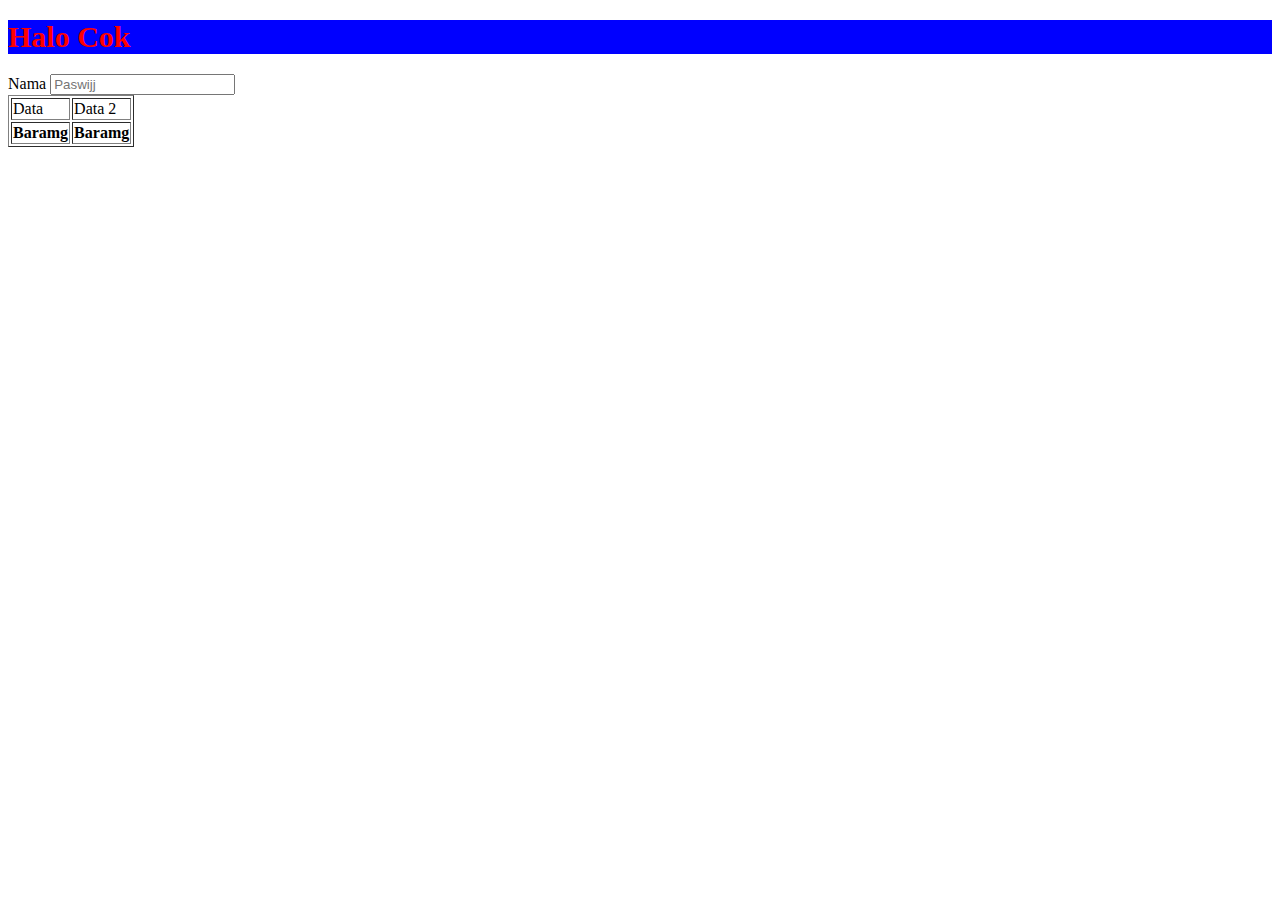
<file: index.html>
<!DOCTYPE html>
<html lang="en">
<head>
    <meta charset="UTF-8">
    <meta name="viewport" content="width=device-width, initial-scale=1.0">
    <meta http-equiv="X-UA-Compatible" content="ie=edge">
    <title>Document</title>
    <link rel="stylesheet" href="style.css">
</head>
<body>
    <div class="cok">
        <h1>Halo Cok</h1>
    </div>
    <label for="Name">
        Nama
    </label>
    <input type="text" placeholder="Paswijj" id="Name">

    <table border="1">
        <tr>
            <td>Data</td>
            <td>Data 2</td>
        </tr>
        <tr>
            <th>Baramg</th>
            <th>Baramg</th>
        </tr>
    </table>

</body>
</html>
</file>
<file: style.css>
h1{
    color : red;
    font-size: 30px;
}
.cok {
    width: 200;
    height: 200;
    background-color:  blue;
}
</file>
